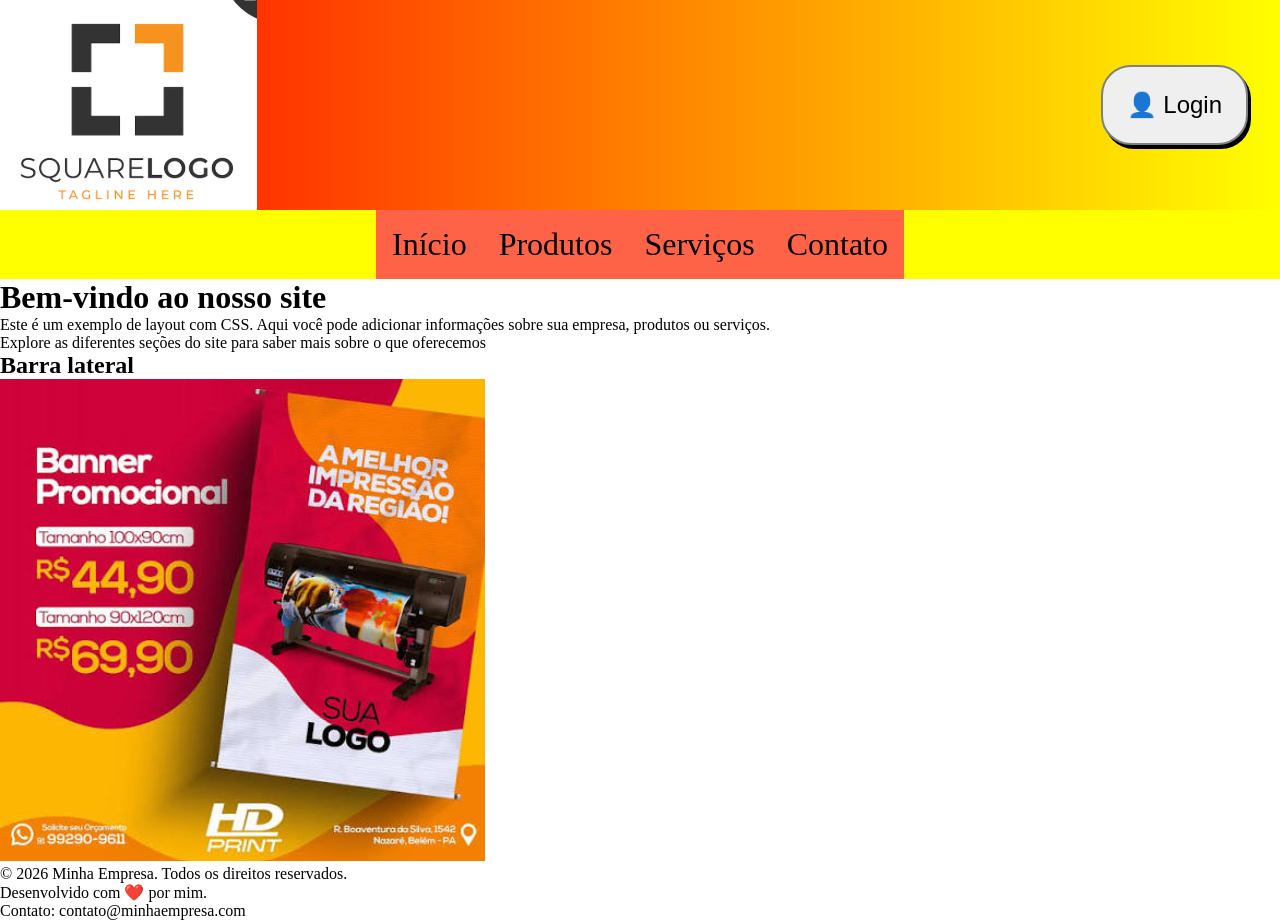
<file: unemat/AULA 05/index.html>
<!DOCTYPE html>
<html lang='pt-br'>
<head>
    <meta charset='utf-8'>
    <meta name='viewport' content='width=device-width, initial-scale=1'>
    <title>titulo da página</title>
    <link rel='stylesheet' href='main.css'>
</head>
<body>
    <header>
        <img src="logo.png">
        <section>
            <button area-label="login">👤 Login</button>
        </section>
    </header>
    <nav>
        <a href="inicio.html">Início</a>
        <a href="#">Produtos</a>
        <a href="#">Serviços</a>
        <a href="#">Contato</a>
    </nav>
    <main aria-label="conteúdo principal">
        <sections>
            <h1>Bem-vindo ao nosso site</h1>
            <p>Este é um exemplo de layout com CSS. Aqui você pode adicionar informações sobre sua empresa, produtos ou serviços.</p>
            <p>Explore as diferentes seções do site para saber mais sobre o que oferecemos</p>
        </sections>
        <aside>
            <h1>Barra lateral</h1>
            <img src="banner-promocional.png" alt="Banner promocional">
        </aside>
    </main>
    <footer>
        <p>&copy; 2026 Minha Empresa. Todos os direitos reservados.</p>
        <p>Desenvolvido com ❤️ por mim.</p>
        <p>Contato: contato@minhaempresa.com</p>
    </footer>
</body>
</html>
</file>
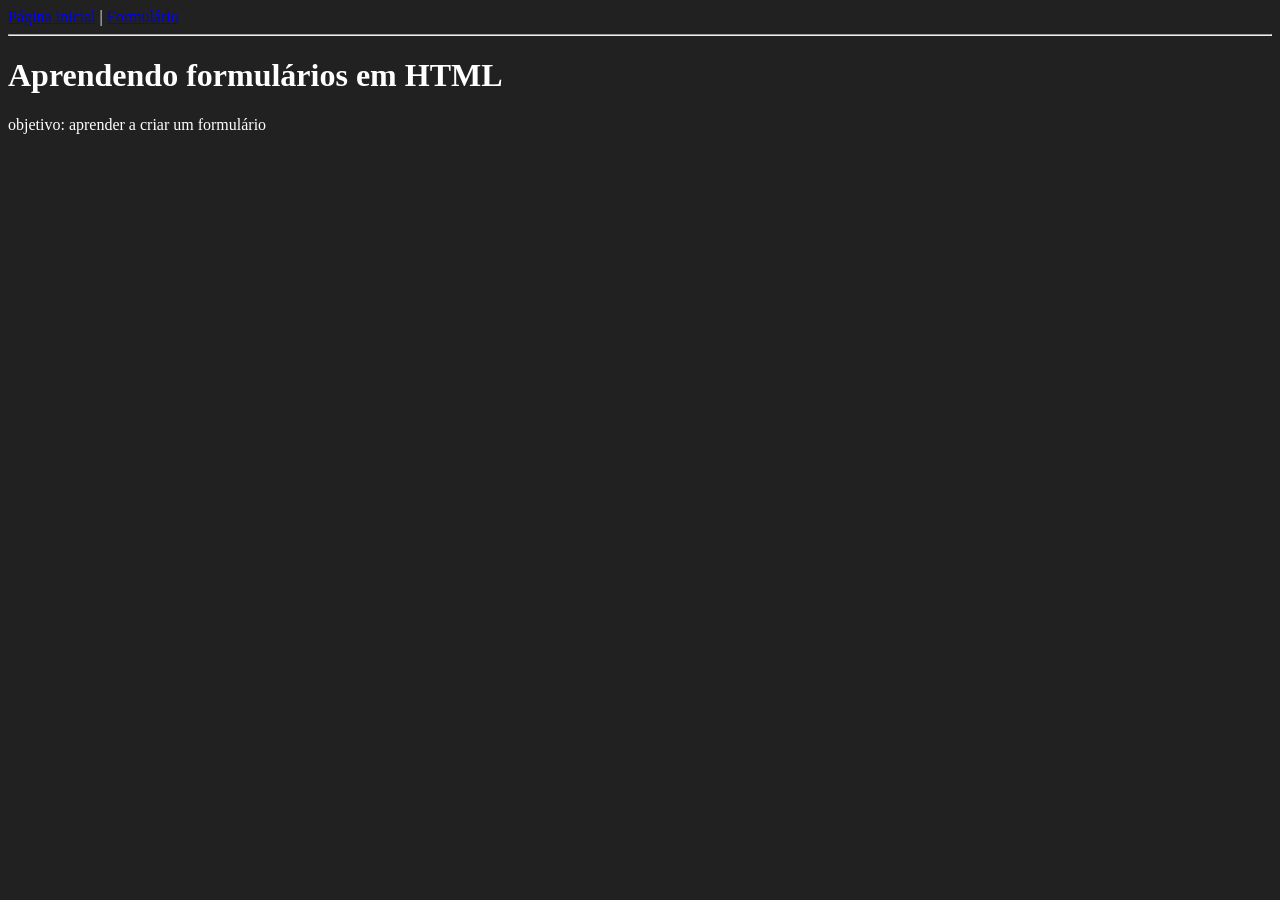
<file: unemat/AULA03/index.html>
<!DOCTYPE html>
<html lang="pt-br">
<head>
    <meta charset="UTF-8">
    <meta name="viewport" content="width=device-width, initial-scale=1.0">
    <link rel="stylesheet" href="style.css">
    <title>Apendendo formulários</title>
</head>
<body>
    <nav>
        <a href="index.html">Página inicial</a> |
        <a href="formulário.html">Formulário</a>
    </nav>
    <hr>
    <main>
        <h1>Aprendendo formulários em HTML</h1>
        <p>objetivo: aprender a criar um formulário</p>
    </main>
</body>
</html>
</file>
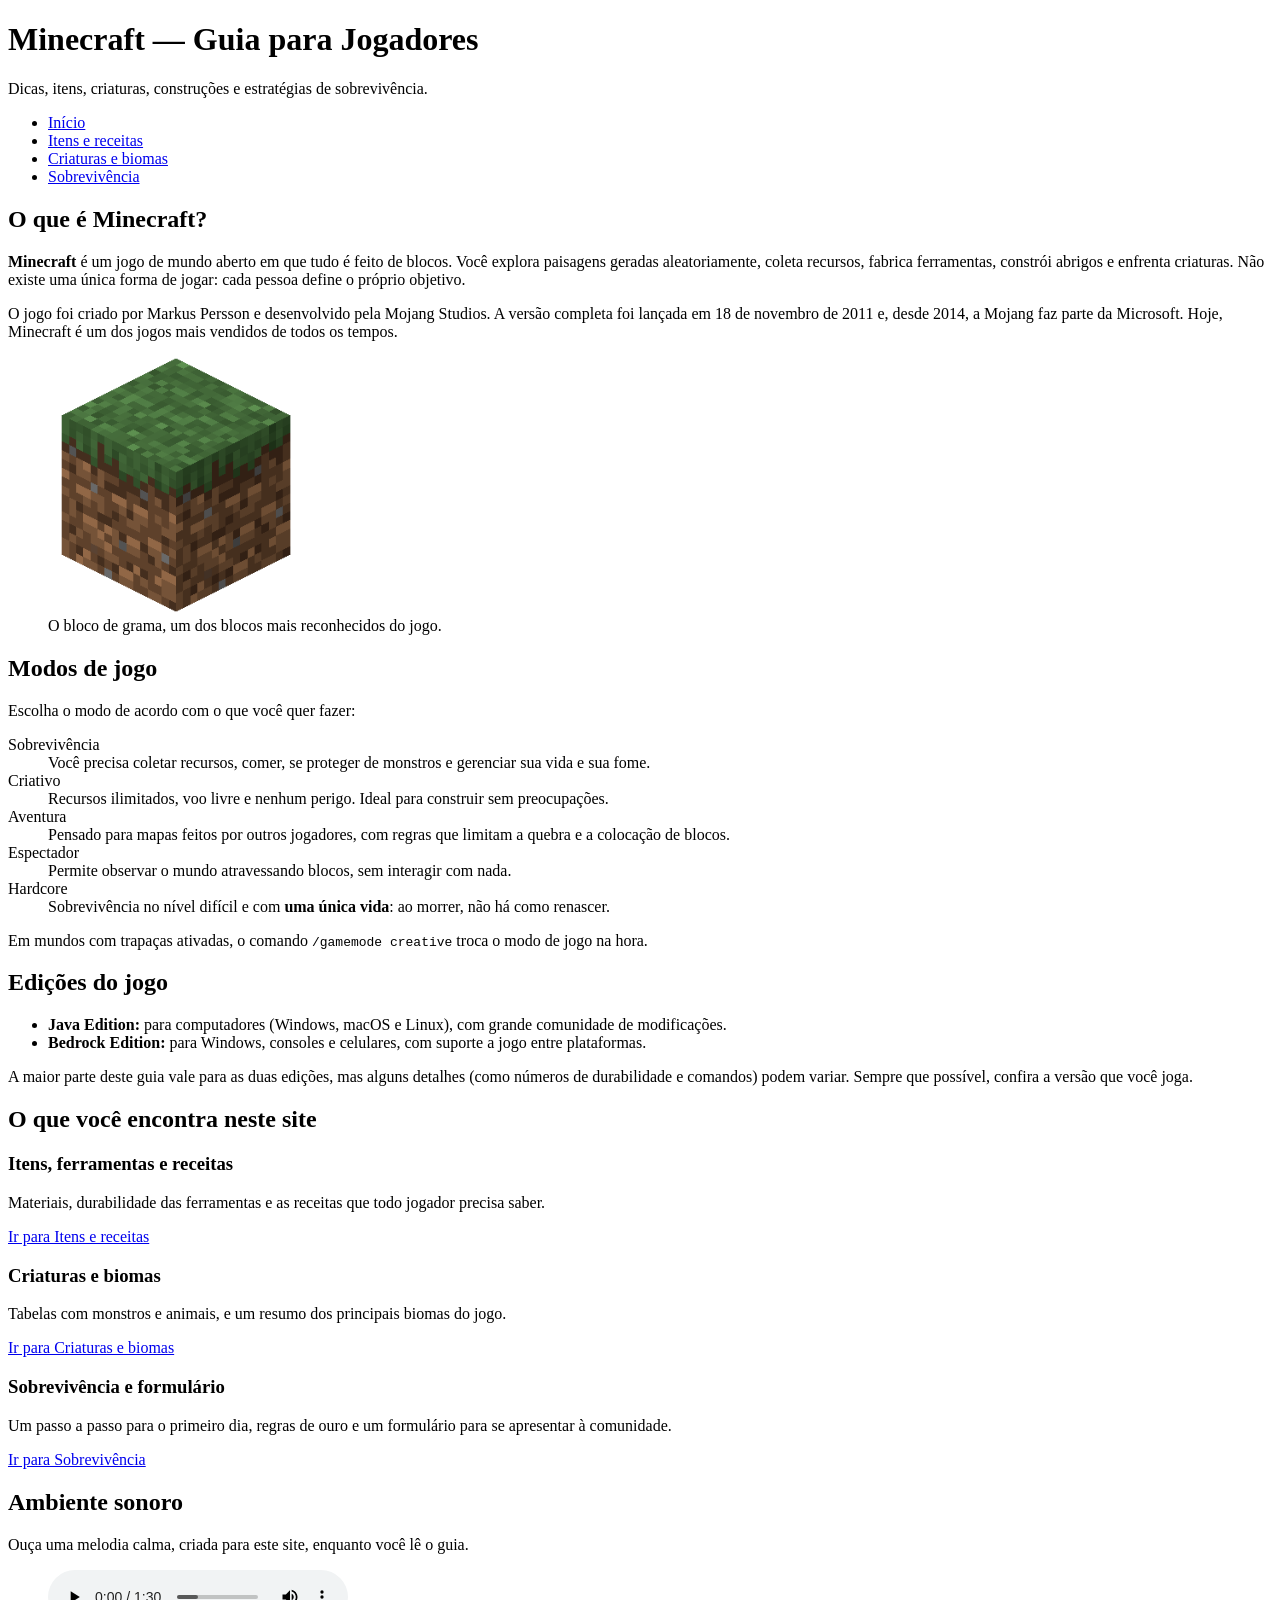
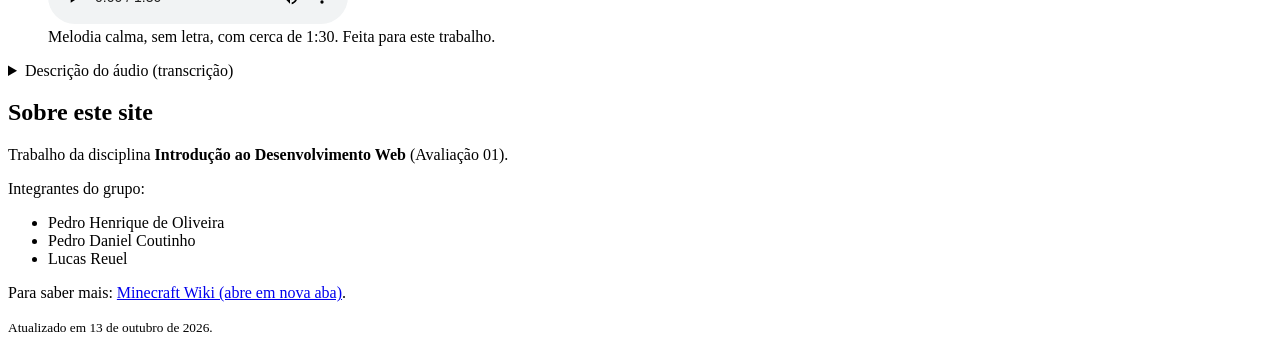
<file: unemat/AVALIACAO 01/index.html>
<!DOCTYPE html>
<html lang="pt-BR">
<head>
  <meta charset="UTF-8">
  <meta name="viewport" content="width=device-width, initial-scale=1.0">
  <meta name="description" content="Guia para jogadores de Minecraft: apresentação do jogo, modos, edições e um mapa do que você encontra em cada página do site.">
  <title>Início | Minecraft — Guia para Jogadores</title>
</head>
<body>
  <header>
    <h1>Minecraft — Guia para Jogadores</h1>
    <p>Dicas, itens, criaturas, construções e estratégias de sobrevivência.</p>
  </header>

  <nav aria-label="Menu principal">
    <ul>
      <li><a href="index.html">Início</a></li>
      <li><a href="itens.html">Itens e receitas</a></li>
      <li><a href="criaturas.html">Criaturas e biomas</a></li>
      <li><a href="sobrevivencia.html">Sobrevivência</a></li>
    </ul>
  </nav>

  <main>
    <section>
      <h2>O que é Minecraft?</h2>
      <p>
        <strong>Minecraft</strong> é um jogo de mundo aberto em que tudo é feito de blocos.
        Você explora paisagens geradas aleatoriamente, coleta recursos, fabrica ferramentas, constrói abrigos
        e enfrenta criaturas. Não existe uma única forma de jogar: cada pessoa define o próprio objetivo.
      </p>
      <p>
        O jogo foi criado por Markus Persson e desenvolvido pela Mojang Studios. A versão completa foi lançada em
        <time datetime="2011-11-18">18 de novembro de 2011</time> e, desde 2014, a Mojang faz parte da Microsoft.
        Hoje, Minecraft é um dos jogos mais vendidos de todos os tempos.
      </p>

      <figure>
        <img src="img/bloco-grama.png" width="256" height="256"
             alt="Ilustração de um bloco de grama em perspectiva: topo verde e laterais marrons com uma faixa verde na parte de cima.">
        <figcaption>O bloco de grama, um dos blocos mais reconhecidos do jogo.</figcaption>
      </figure>
    </section>

    <section>
      <h2>Modos de jogo</h2>
      <p>Escolha o modo de acordo com o que você quer fazer:</p>
      <dl>
        <dt>Sobrevivência</dt>
        <dd>Você precisa coletar recursos, comer, se proteger de monstros e gerenciar sua vida e sua fome.</dd>

        <dt>Criativo</dt>
        <dd>Recursos ilimitados, voo livre e nenhum perigo. Ideal para construir sem preocupações.</dd>

        <dt>Aventura</dt>
        <dd>Pensado para mapas feitos por outros jogadores, com regras que limitam a quebra e a colocação de blocos.</dd>

        <dt>Espectador</dt>
        <dd>Permite observar o mundo atravessando blocos, sem interagir com nada.</dd>

        <dt>Hardcore</dt>
        <dd>Sobrevivência no nível difícil e com <strong>uma única vida</strong>: ao morrer, não há como renascer.</dd>
      </dl>
      <p>
        Em mundos com trapaças ativadas, o comando <code>/gamemode creative</code> troca o modo de jogo
        na hora.
      </p>
    </section>

    <section>
      <h2>Edições do jogo</h2>
      <ul>
        <li><strong>Java Edition:</strong> para computadores (Windows, macOS e Linux), com grande comunidade de modificações.</li>
        <li><strong>Bedrock Edition:</strong> para Windows, consoles e celulares, com suporte a jogo entre plataformas.</li>
      </ul>
      <p>
        A maior parte deste guia vale para as duas edições, mas alguns detalhes (como números de durabilidade e
        comandos) podem variar. Sempre que possível, confira a versão que você joga.
      </p>
    </section>

    <section>
      <h2>O que você encontra neste site</h2>
      <article>
        <h3>Itens, ferramentas e receitas</h3>
        <p>Materiais, durabilidade das ferramentas e as receitas que todo jogador precisa saber.</p>
        <p><a href="itens.html">Ir para Itens e receitas</a></p>
      </article>
      <article>
        <h3>Criaturas e biomas</h3>
        <p>Tabelas com monstros e animais, e um resumo dos principais biomas do jogo.</p>
        <p><a href="criaturas.html">Ir para Criaturas e biomas</a></p>
      </article>
      <article>
        <h3>Sobrevivência e formulário</h3>
        <p>Um passo a passo para o primeiro dia, regras de ouro e um formulário para se apresentar à comunidade.</p>
        <p><a href="sobrevivencia.html">Ir para Sobrevivência</a></p>
      </article>
    </section>

    <section>
      <h2>Ambiente sonoro</h2>
      <p>Ouça uma melodia calma, criada para este site, enquanto você lê o guia.</p>
      <figure>
        <audio controls>
          <source src="media/melodia-calma.wav" type="audio/wav">
          Seu navegador não suporta o elemento de áudio.
          <a href="media/melodia-calma.wav">Baixe o arquivo de áudio</a>.
        </audio>
        <figcaption>Melodia calma, sem letra, com cerca de 1:30. Feita para este trabalho.</figcaption>
      </figure>
      <details>
        <summary>Descrição do áudio (transcrição)</summary>
        <p>
          “Wet Hands” é uma música instrumental da trilha sonora de Minecraft, composta por C418.<br>
          Com uma melodia suave e tranquila ao piano, transmite uma sensação de paz, nostalgia e solidão acolhedora,<br>
          combinando perfeitamente com a exploração e os momentos de tranquilidade dentro do jogo.
        </p>
      </details>
    </section>
  </main>

  <footer>
    <h2>Sobre este site</h2>
    <p>
      Trabalho da disciplina <strong>Introdução ao Desenvolvimento Web</strong> (Avaliação 01).
    </p>
    <p>Integrantes do grupo:</p>
    <ul>
      <li>Pedro Henrique de Oliveira</li>
      <li>Pedro Daniel Coutinho</li>
      <li>Lucas Reuel</li>
    </ul>
    <p>
      Para saber mais:
      <a href="https://pt.minecraft.wiki/" target="_blank" rel="noopener noreferrer">Minecraft Wiki (abre em nova aba)</a>.
    </p>
    <p><small>Atualizado em <time datetime="2026-10-13">13 de outubro de 2026</time>.</small></p>
  </footer>
</body>
</html>
</file>
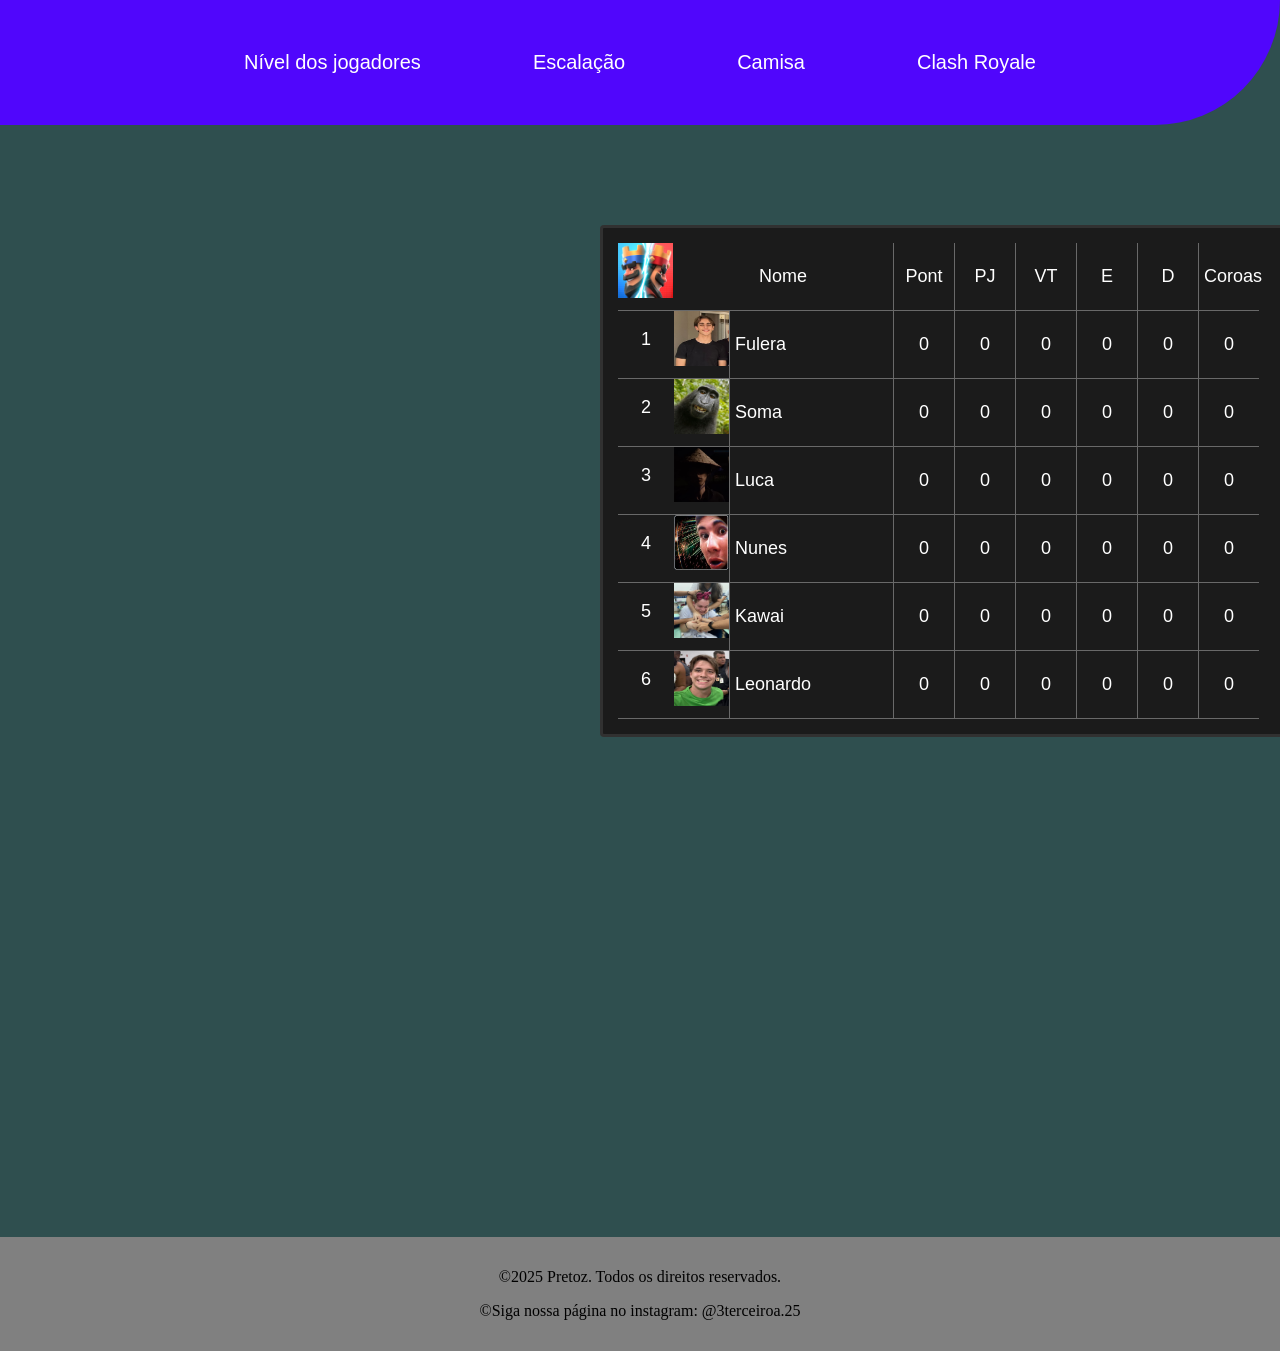
<file: Pretoz/clash.html>
<!DOCTYPE html>
<html lang="en">
<head>
    <meta charset="UTF-8">
    <meta name="viewport" content="width=device-width, initial-scale=1.0">
    <link rel="stylesheet" href="clash-estilo.css">
    <link rel="icon" href="clash royale.png" type="image/webp">
    <title>Clash Royale-Pretoz</title>
</head>
<body>
    <header>
        <div class="head">
            <div class="botao1">
                <button>
                    <a href="pretoz_fut.html">Nível dos jogadores</a>
                </button>
            </div>
            <div class="botao2">
                <button>
                    <a href="#">Escalação</a>
                </button>
            </div>
            <div class="botao3">
                <button>
                    <a href="#">Camisa</a>
                </button>
            </div>
            <div class="botao4">
                <button>
                    Clash Royale
                </button>
            </div>
        </div>
    </header>
    <section>
        <div class="principal">
            <div class="flex-conteiner">
                <div class="imagem"><img src="clash royale.png"></div>
                <div class="nome">
                    <p>Nome</p>
                </div>
                <div class="estatisticas">
                    <p>Pont</p>
                </div>
                <div class="estatisticas">
                    <p>PJ</p>
                </div>
                <div class="estatisticas">
                    <p>VT</p>
                </div>
                <div class="estatisticas">
                    <p>E</p>
                </div>
                <div class="estatisticas">
                    <p>D</p>
                </div>
                <div class="estatisticas">
                    <p>Coroas</p>
                </div>
            </div>
            <div class="flex-conteiner">
                <div class="posicao">
                    <p>1</p>
                </div>
                <div class="imagem">
                    <img src="fuleco.jpeg">
                </div>
                <div class="nome1">
                    <p>Fulera</p>
                </div>
                <div class="estatisticas">
                    <p>0</p>
                </div>
                <div class="estatisticas">
                    <p>0</p>
                </div>
                <div class="estatisticas">
                    <p>0</p>
                </div>
                <div class="estatisticas">
                    <p>0</p>
                </div>
                <div class="estatisticas">
                    <p>0</p>
                </div>
                <div class="estatisticas">
                    <p>0</p>
                </div>
            </div>
            <div class="flex-conteiner">
                <div class="posicao">
                    <p>2</p>
                </div>
                <div class="imagem">
                    <img src="soma.jpeg">
                </div>
                <div class="nome1">
                    <p>Soma</p>
                </div>
                <div class="estatisticas">
                    <p>0</p>
                </div>
                <div class="estatisticas">
                    <p>0</p>
                </div>
                <div class="estatisticas">
                    <p>0</p>
                </div>
                <div class="estatisticas">
                    <p>0</p>
                </div>
                <div class="estatisticas">
                    <p>0</p>
                </div>
                <div class="estatisticas">
                    <p>0</p>
                </div>
            </div>
            <div class="flex-conteiner">
                <div class="posicao">
                    <p>3</p>
                </div>
                <div class="imagem">
                    <img src="luca (2).PNG">
                </div>
                <div class="nome1">
                    <p>Luca</p>
                </div>
                <div class="estatisticas">
                    <p>0</p>
                </div>
                <div class="estatisticas">
                    <p>0</p>
                </div>
                <div class="estatisticas">
                    <p>0</p>
                </div>
                <div class="estatisticas">
                    <p>0</p>
                </div>
                <div class="estatisticas">
                    <p>0</p>
                </div>
                <div class="estatisticas">
                    <p>0</p>
                </div>
            </div>
            <div class="flex-conteiner">
                <div class="posicao">
                    <p>4</p>
                </div>
                <div class="imagem">
                    <img src="naojapones.jpeg">
                </div>
                <div class="nome1">
                    <p>Nunes</p>
                </div>
                <div class="estatisticas">
                    <p>0</p>
                </div>
                <div class="estatisticas">
                    <p>0</p>
                </div>
                <div class="estatisticas">
                    <p>0</p>
                </div>
                <div class="estatisticas">
                    <p>0</p>
                </div>
                <div class="estatisticas">
                    <p>0</p>
                </div>
                <div class="estatisticas">
                    <p>0</p>
                </div>
            </div>
            <div class="flex-conteiner">
                <div class="posicao">
                    <p>5</p>
                </div>
                <div class="imagem">
                    <img src="kawai.jpeg">
                </div>
                <div class="nome1">
                    <p>Kawai</p>
                </div>
                <div class="estatisticas">
                    <p>0</p>
                </div>
                <div class="estatisticas">
                    <p>0</p>
                </div>
                <div class="estatisticas">
                    <p>0</p>
                </div>
                <div class="estatisticas">
                    <p>0</p>
                </div>
                <div class="estatisticas">
                    <p>0</p>
                </div>
                <div class="estatisticas">
                    <p>0</p>
                </div>
            </div>
            <div class="flex-conteiner">
                <div class="posicao">
                    <p>6</p>
                </div>
                <div class="imagem">
                    <img src="leleo.jpeg">
                </div>
                <div class="nome1">
                    <p>Leonardo</p>
                </div>
                <div class="estatisticas">
                    <p>0</p>
                </div>
                <div class="estatisticas">
                    <p>0</p>
                </div>
                <div class="estatisticas">
                    <p>0</p>
                </div>
                <div class="estatisticas">
                    <p>0</p>
                </div>
                <div class="estatisticas">
                    <p>0</p>
                </div>
                <div class="estatisticas">
                    <p>0</p>
                </div>
            </div>
        </div>
    </section>
    <footer>
        <p>&copy;2025 Pretoz. Todos os direitos reservados.</p>
        <p>&copy;Siga nossa página no instagram: @3terceiroa.25</p>
    </footer>
</body>
</html>
</file>
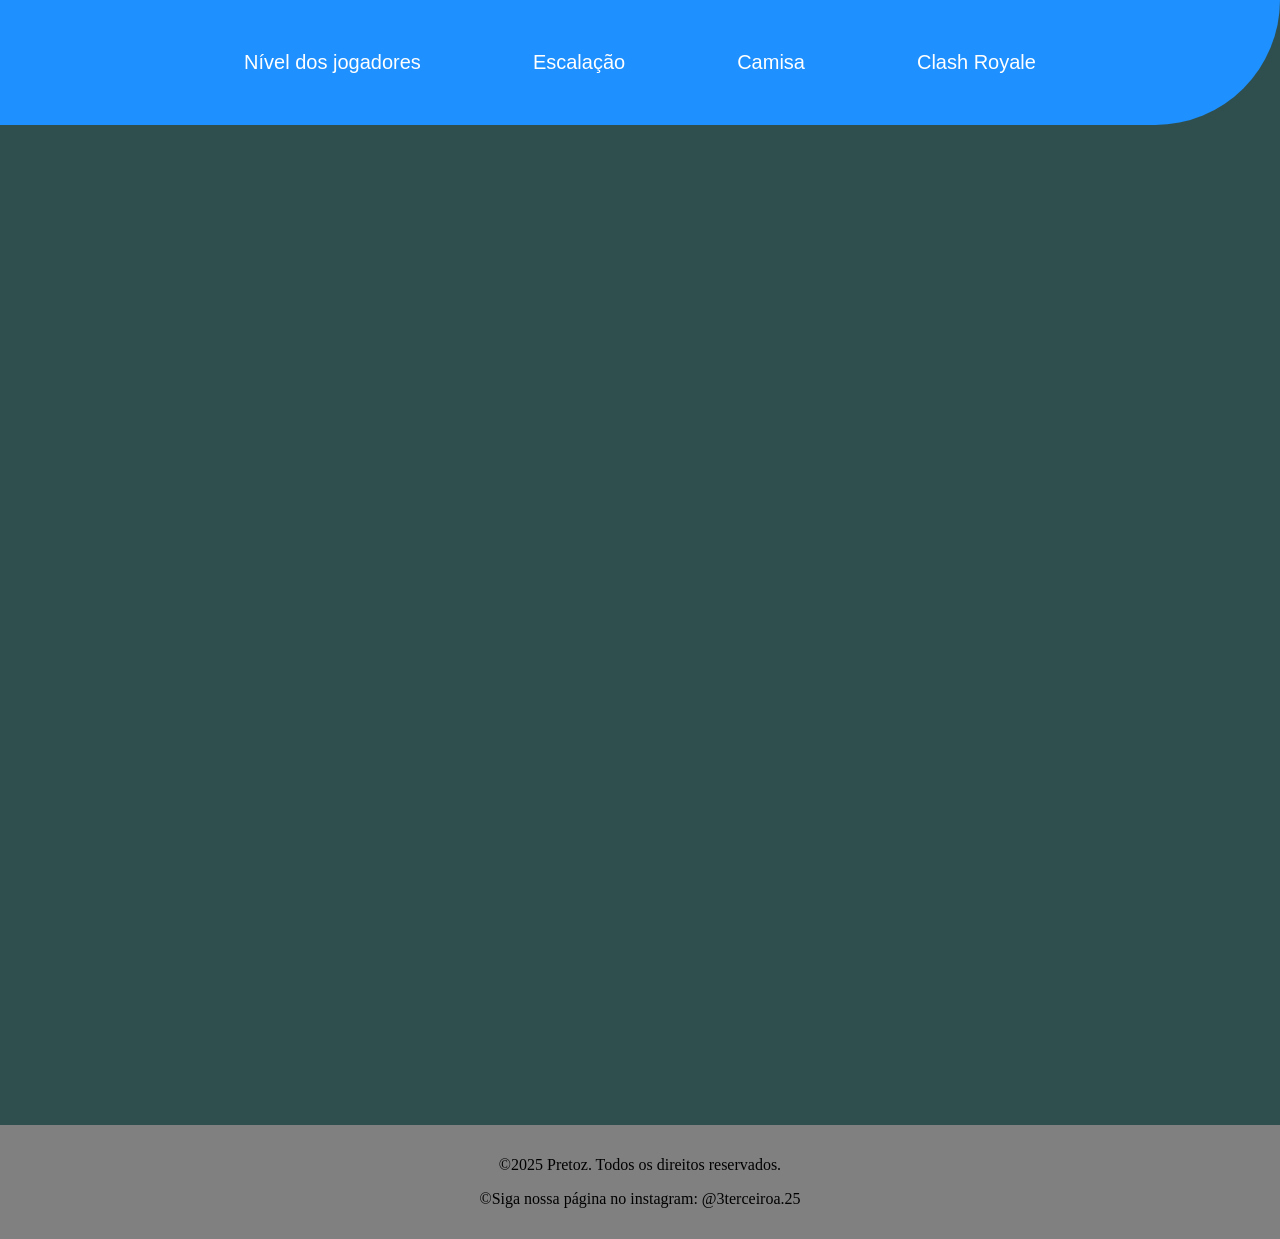
<file: Pretoz/pretoz.html>
<!DOCTYPE html>
<html lang="en">
<head>
    <meta charset="UTF-8">
    <meta name="viewport" content="width=device-width, initial-scale=1.0">
    <link rel="icon" href="Capturar.PNG" type="image/webp">
    <link rel="stylesheet" href="principal.css">
    <title>Pretoz-Principal</title>
</head>
<body>
    <header>
        <div class="head">
            <div class="botao1">
                <button>
                    <a href="pretoz_fut.html">Nível dos jogadores</a>
                </button>
            </div>
            <div class="botao2">
                <button>
                    <a href="#">Escalação</a>
                </button>
            </div>
            <div class="botao3">
                <button>
                    <a href="#">Camisa</a>
                </button>
            </div>
            <div class="botao4">
                <button>
                    <a href="clash.html">Clash Royale</a>
                </button>
            </div>
        </div>
    </header>
    <footer>
        <p>&copy;2025 Pretoz. Todos os direitos reservados.</p>
        <p>&copy;Siga nossa página no instagram: @3terceiroa.25</p>
    </footer>
</body>
</html>
</file>
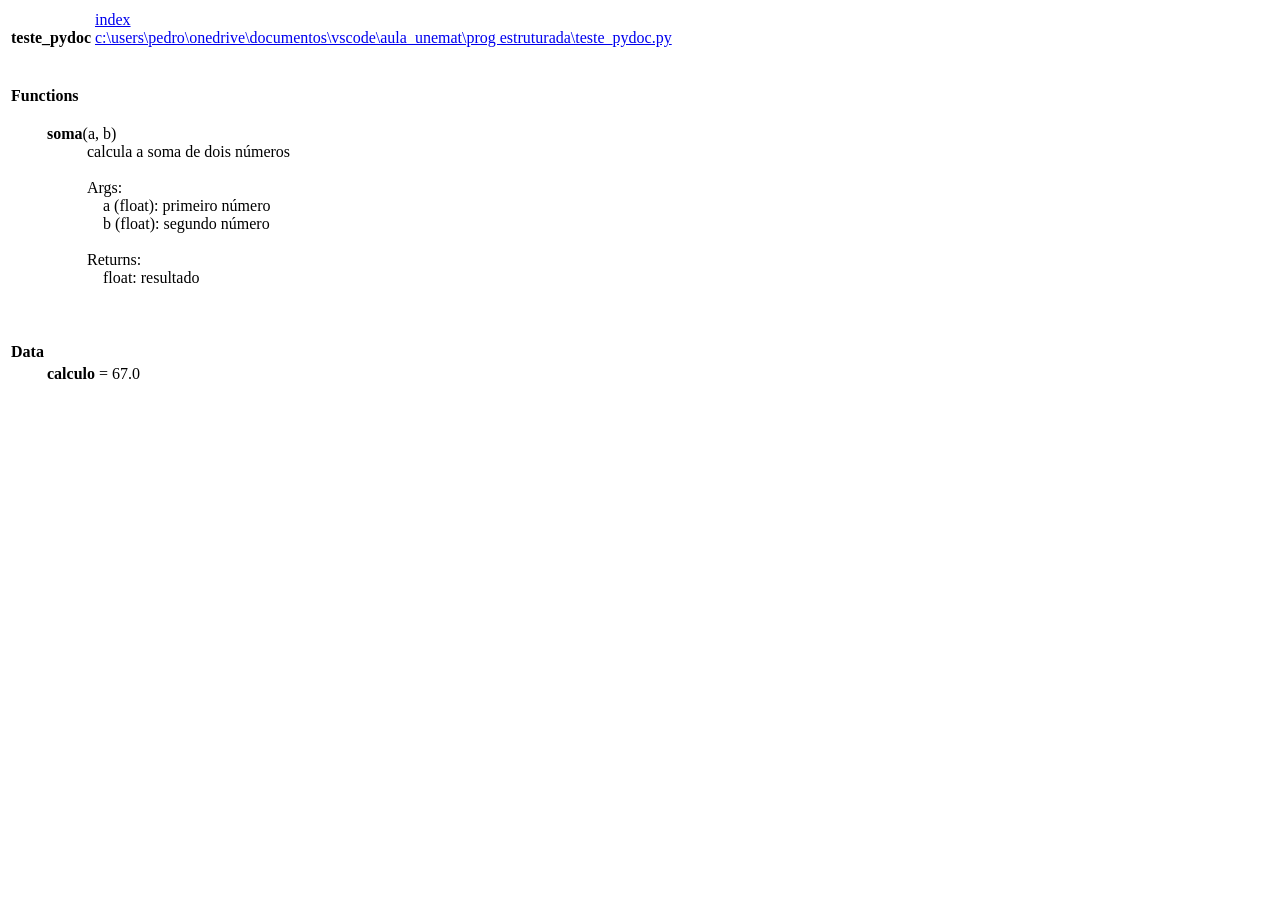
<file: prog estruturada/teste_pydoc.html>
<!DOCTYPE html>
<html lang="en">
<head>
<meta charset="utf-8">
<title>Python: module teste_pydoc</title>
</head><body>

<table class="heading">
<tr class="heading-text decor">
<td class="title">&nbsp;<br><strong class="title">teste_pydoc</strong></td>
<td class="extra"><a href=".">index</a><br><a href="file:c%3A%5Cusers%5Cpedro%5Conedrive%5Cdocumentos%5Cvscode%5Caula_unemat%5Cprog%20estruturada%5Cteste_pydoc.py">c:\users\pedro\onedrive\documentos\vscode\aula_unemat\prog estruturada\teste_pydoc.py</a></td></tr></table>
    <p></p>
<p>
<table class="section">
<tr class="decor functions-decor heading-text">
<td class="section-title" colspan=3>&nbsp;<br><strong class="bigsection">Functions</strong></td></tr>
    
<tr><td class="decor functions-decor"><span class="code">&nbsp;&nbsp;&nbsp;&nbsp;&nbsp;&nbsp;</span></td><td>&nbsp;</td>
<td class="singlecolumn"><dl><dt><a name="-soma"><strong>soma</strong></a>(a, b)</dt><dd><span class="code">calcula&nbsp;a&nbsp;soma&nbsp;de&nbsp;dois&nbsp;números<br>
&nbsp;<br>
Args:<br>
&nbsp;&nbsp;&nbsp;&nbsp;a&nbsp;(float):&nbsp;primeiro&nbsp;número<br>
&nbsp;&nbsp;&nbsp;&nbsp;b&nbsp;(float):&nbsp;segundo&nbsp;número<br>
&nbsp;<br>
Returns:<br>
&nbsp;&nbsp;&nbsp;&nbsp;float:&nbsp;resultado</span></dd></dl>
</td></tr></table><p>
<table class="section">
<tr class="decor data-decor heading-text">
<td class="section-title" colspan=3>&nbsp;<br><strong class="bigsection">Data</strong></td></tr>
    
<tr><td class="decor data-decor"><span class="code">&nbsp;&nbsp;&nbsp;&nbsp;&nbsp;&nbsp;</span></td><td>&nbsp;</td>
<td class="singlecolumn"><strong>calculo</strong> = 67.0</td></tr></table>
</body></html>
</file>
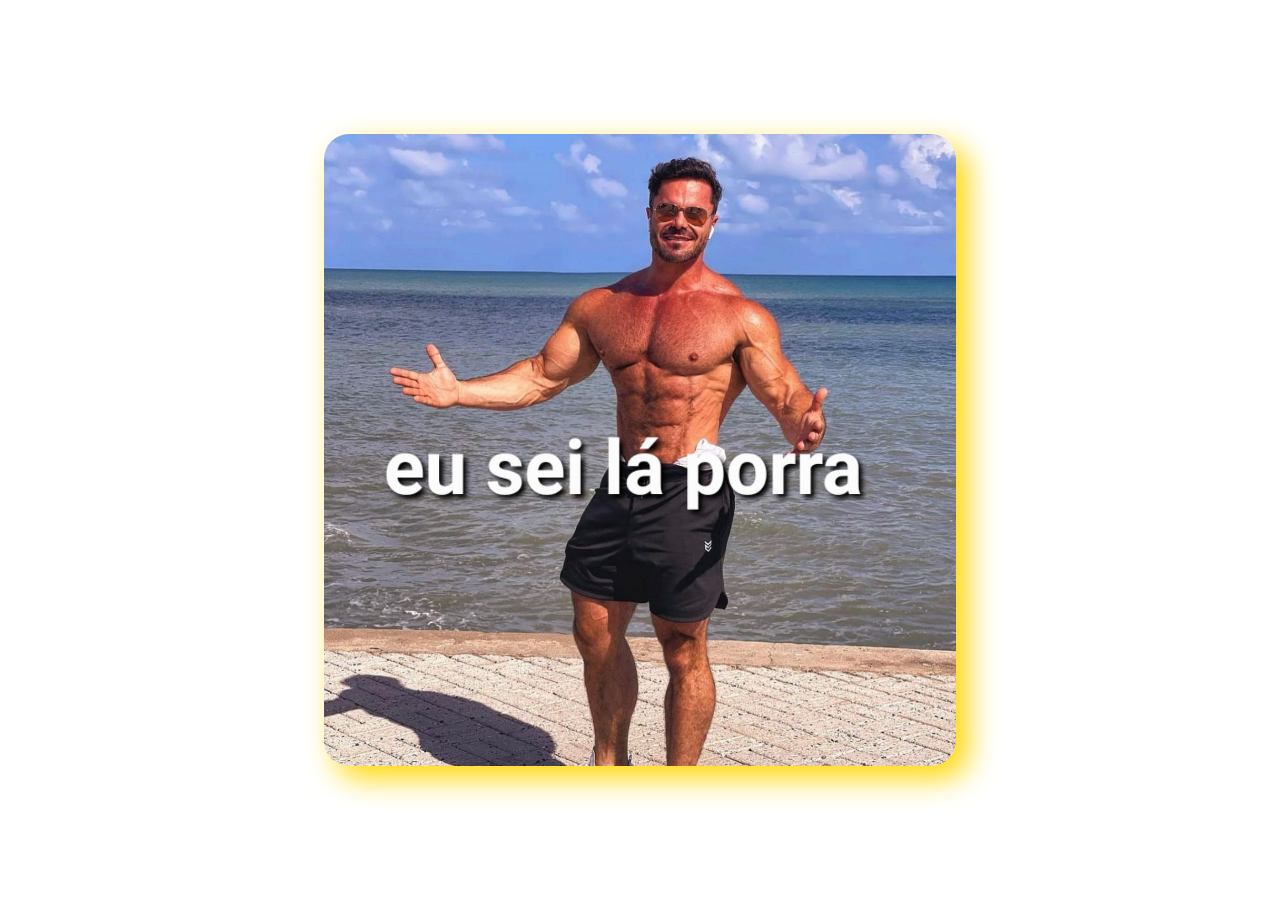
<file: site space/resultado.html>
<!DOCTYPE html>
<html lang="en">
<head>
    <meta charset="UTF-8">
    <meta name="viewport" content="width=device-width, initial-scale=1.0">
    <link rel="stylesheet" href="foto.css">
    <title>Document</title>
</head>
<body>
    <section>
        <div>
            <img src="Imagem do WhatsApp de 2024-10-02 à(s) 21.05.48_3cb14bea.jpg">
        </div>
    </section>
</body>
</html>
</file>
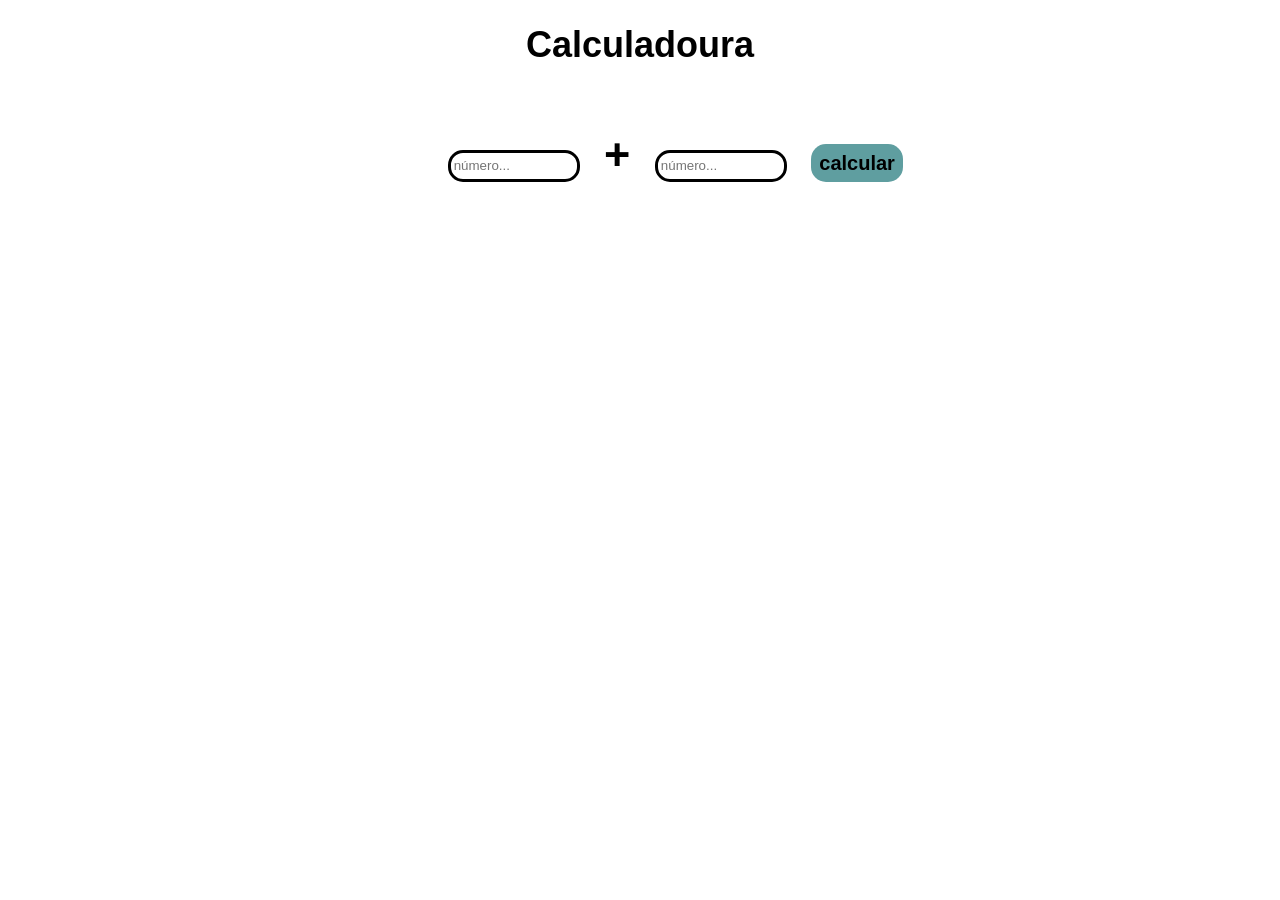
<file: site space/site.html>
<!DOCTYPE html>
<html lang="en">
<head>
    <meta charset="UTF-8">
    <meta name="viewport" content="width=device-width, initial-scale=1.0">
    <link rel="stylesheet" href="style.css">
    <title>Document</title>
</head>
<body>
    <header>
        <div>
            <h1>Calculadoura</h1>
        </div>
    </header>
    <section>
        <div>
            <form action="#">
                <input type="number" placeholder="número..." required>
                <label for="soma">+</label>
                <input type="number" placeholder="número..." required>
                <a href="resultado.html">calcular</a>
            </form>
        </div>
    </section>
</body>
</html>
</file>
<file: unemat/AULA 05/main.css>
*{
    margin: 0px;
    padding: 0px;
    box-sizing: border-box;
}
header{
    min-width: 100%;
    background: linear-gradient(to right, red, yellow);
    min-height: 150px;
    display: flex;
    justify-content: space-between;
    align-items: center;
}
header img{
    width: auto;
    height: auto;
}
header button{
    font-size: 1.5rem;
    padding: 1.5rem;
    margin-right: 2rem;
    border-radius: 30px;
    border: solid 2px gray;
    cursor: pointer;
    box-shadow: 3px 4px black;
}
nav{
    width: 100%;
    background-color: yellow;
    display: flex;
    justify-content: center;
}
nav a{
    font-size: 2rem;
    padding: 1rem;
    text-decoration: none;
    color: black;
    background-color: tomato;
}
nav a:hover{
    background-color: transparent;
}
</file>
<file: unemat/AULA03/style.css>
body{
    background-color: rgb(33, 33, 33);
    color: white;
}
</file>
<file: Pretoz/clash-estilo.css>
body {
    background-color: darkslategray;
    padding: 0;
    margin: 0;
    border: 0;
}
header {
    background-color: rgb(80, 6, 252);
    border-radius: 0 0 130px 0;
    width: 100%;
}
.head {
    display: flex;
    width: 100%;
    justify-content: center;
}
.head div {
    margin: 50px;
}
.botao1 button {
    background-color: rgb(80, 6, 252);
    border: 0;
    font-size: 20px;
    font-family: Arial, Helvetica, sans-serif;
}
.botao1 button a {
    text-decoration: none;
    color: white;
}
.botao2 button {
    background-color: rgb(80, 6, 252);
    border: 0;
    font-size: 20px;
    font-family: Arial, Helvetica, sans-serif;
}
.botao2 button a {
    text-decoration: none;
    color: white;
}
.botao3 button {
    background-color: rgb(80, 6, 252);
    border: 0;
    font-size: 20px;
    font-family: Arial, Helvetica, sans-serif;
}
.botao3 button a {
    text-decoration: none;
    color: white;
}
.botao1 button :hover {
    transition: 0.3s;
    padding: 10px 10px;
    border-radius: 20px;
    background-color: chocolate;
    font-size: 22px;
}
.botao1 button :not(:hover) {
    transition: 0.3s;
}
.botao2 button :hover {
    transition: 0.3s;
    padding: 10px 10px;
    border-radius: 20px;
    background-color: rgb(30, 33, 210);
    font-size: 22px;
}
.botao2 button :not(:hover) {
    transition: 0.3s;
}
.botao3 button :hover {
    transition: 0.3s;
    padding: 10px 10px;
    border-radius: 20px;
    background-color: rgb(66, 210, 30);
    font-size: 22px;
}
.botao3 button :not(:hover) {
    transition: 0.3s;
}
.botao4 button {
    background-color: rgb(80, 6, 252);
    border: 0;
    font-family: Arial, Helvetica, sans-serif;
    font-size: 20px;
    color: white;
}
footer {
    text-align: center;
    background-color: gray;
    width: 100%;
    padding: 15px 0;
    position: relative;
    bottom: 0;
    margin-top: 500px;
}
.nome {
    width: 210px;
    padding: 5px;
    text-align: center;
    border-top: solid 0;
    border-bottom: solid 1px dimgray;
    border-left: solid 0;
    border-right: solid 0;
}
.nome p {
    font-family: 'Franklin Gothic Medium', 'Arial Narrow', Arial, sans-serif;
    font-size: large;
    color: white;
}
.nome p :hover {
    transition: 0.3s;
    background-color: white;
}
.nome1 {
    width: 153px;
    padding: 5px;
    border-top: solid 0 dimgray;
    border-bottom: solid 1px dimgray;
    border-left: solid 1px dimgray;
    border-right: solid 0 dimgray;
}
.nome1 p {
    font-family: 'Franklin Gothic Medium', 'Arial Narrow', Arial, sans-serif;
    font-size: large;
    color: white;
}
.principal {
    margin: 100px 50px 0 600px;
    padding: 15px;
    width: 650px;
    border: solid 3px rgb(49, 49, 49);
    background-color: rgb(27, 27, 27);
    border-radius: 4px;
}
.estatisticas {
    padding: 5px;
    width: 50px;
    text-align: center;
    border-top: solid 0 dimgray;
    border-bottom: solid 1px dimgray;
    border-left: solid 1px dimgray;
    border-right: solid 0 dimgray;
}
.estatisticas p {
    font-family: 'Franklin Gothic Medium', 'Arial Narrow', Arial, sans-serif;
    font-size: large;
    color: white;
}
.flex-conteiner {
    display: flex;
}
.imagem {
    border-top: solid 0;
    border-bottom: solid 1px dimgray;
    border-left: solid 0;
    border-right: solid 0;
}
.imagem img {
    width: 55px;
    height: 55px;
    margin: 0;
}
.posicao {
    width: 56px;
    text-align: center;
    border-top: solid 0 dimgray;
    border-bottom: solid 1px dimgray;
    border-left: solid 0;
    border-right: solid 0;
}
.posicao p {
    padding: 0;
    font-family: 'Franklin Gothic Medium', 'Arial Narrow', Arial, sans-serif;
    font-size: large;
    color: white;
}
</file>
<file: Pretoz/principal.css>
body {
    background-color: darkslategray;
    padding: 0;
    margin: 0;
    border: 0;
}
header {
    background-color: dodgerblue;
    border-radius: 0 0 130px 0;
    width: 100%;
}
.head {
    display: flex;
    width: 100%;
    justify-content: center;
}
.head div {
    margin: 50px;
}
.botao1 button {
    background-color: dodgerblue;
    border: 0;
    font-size: 20px;
    font-family: Arial, Helvetica, sans-serif;
}
.botao1 button a {
    text-decoration: none;
    color: white;
}
.botao2 button {
    background-color: dodgerblue;
    border: 0;
    font-size: 20px;
    font-family: Arial, Helvetica, sans-serif;
}
.botao2 button a {
    text-decoration: none;
    color: white;
}
.botao3 button {
    background-color: dodgerblue;
    border: 0;
    font-size: 20px;
    font-family: Arial, Helvetica, sans-serif;
}
.botao3 button a {
    text-decoration: none;
    color: white;
}
.botao1 button :hover {
    transition: 0.3s;
    padding: 10px 10px;
    border-radius: 20px;
    background-color: chocolate;
    font-size: 22px;
}
.botao1 button :not(:hover) {
    transition: 0.3s;
}
.botao2 button :hover {
    transition: 0.3s;
    padding: 10px 10px;
    border-radius: 20px;
    background-color: rgb(30, 33, 210);
    font-size: 22px;
}
.botao2 button :not(:hover) {
    transition: 0.3s;
}
.botao3 button :hover {
    transition: 0.3s;
    padding: 10px 10px;
    border-radius: 20px;
    background-color: rgb(66, 210, 30);
    font-size: 22px;
}
.botao3 button :not(:hover) {
    transition: 0.3s;
}
.botao4 button {
    background-color: dodgerblue;
    border: 0;
    font-size: 20px;
    font-family: Arial, Helvetica, sans-serif;
}
.botao4 button a {
    text-decoration: none;
    color: white;
}
.botao4 button :hover {
    transition: 0.3s;
    padding: 10px 10px;
    border-radius: 20px;
    background-color: rgb(80, 6, 252);
    font-size: 22px;
}
.botao4 button :not(:hover) {
    transition: 0.3s;
}
footer {
    text-align: center;
    background-color: gray;
    width: 100%;
    padding: 15px 0;
    position: relative;
    bottom: 0;
    margin-top: 1000px;
}
</file>
<file: site space/foto.css>
section{
    text-align: center;
}
section img{
    width: 50%;
    border-radius: 25px;
    margin: 10%;
    box-shadow: 12px 12px 30px gold;
}
</file>
<file: site space/style.css>
body{
    font-family: Arial, Helvetica, sans-serif;
}
header div{
    text-align: center;
    font-size: large;
}
section{
    text-align: center;
}
section div{
    width: 50%;
    margin-left: 25%;
    margin-top: 5%;
    padding-left: 2%;
}
form input{
    border: solid 3px black;
    border-radius: 15px;
    height: 20px;
    margin: 10px 20px;
    padding: 3px;
    width: 120px;
}
form label{
    font-size: 45px;
    font-weight: bold;
}
form a{
    background-color: cadetblue;
    border-radius: 15px;
    border: none;
    padding: 8px;
    font-size: 20px;
    font-weight: bold;
    margin-top: 2%;
}
form a:hover{
    transform: 0,5s;
    padding: 10px;
    border-radius: 17px;
    box-shadow: 5px 5px 8px rgb(0, 174, 255);
}
form a:not(:hover){
    transform: 0,5s;
    padding: 8px;
}
a{
    text-decoration: none;
    color: black;
}
</file>
